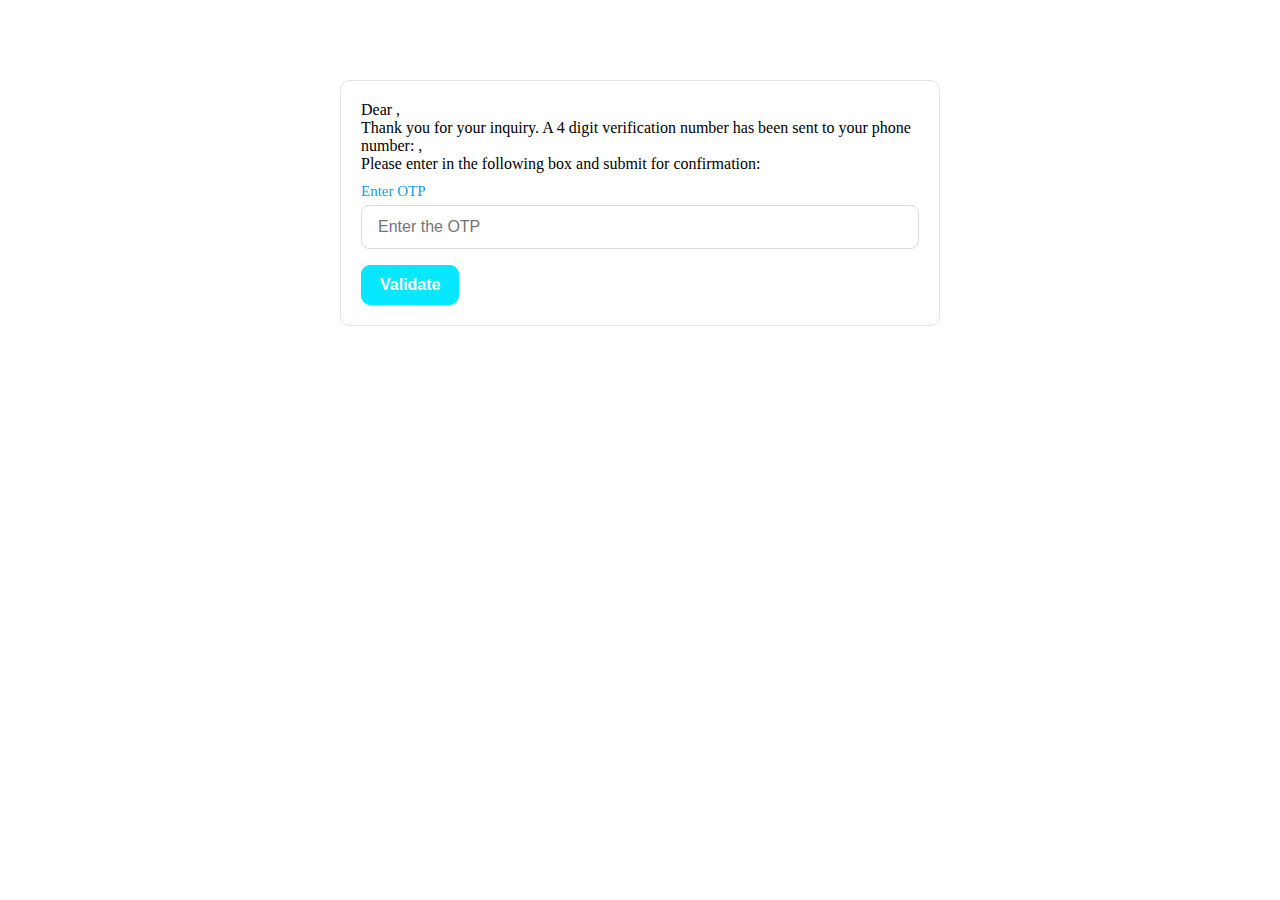
<file: Pixel6WebStudio/thankyou.html>
<!DOCTYPE html>
<html lang="en">
  <head>
    <title>Thank you</title>
    <style>
      
    </style>
    <link href="main.css" rel="stylesheet">
  </head>
  <body>
    <div class="form-box">
      <p>
        Dear <span id="firstNameText" class="font-bold"></span>,<br>
        Thank you for your inquiry. A 4 digit verification number has been sent to your phone number: 
        <span id="phoneNoText" class="font-bold"></span>, <br>
        Please enter in the following box and submit for confirmation:
      </p>
      <div style="margin-top: 10px;">
        <label class="label">Enter OTP</label>
        <input class="input" type="text" name="otptext" id="otptext" placeholder="Enter the OTP" />
        <p id="OTPError" class="error"></p>
        <button type="button" class="button" onclick="submitOTP()">Validate</button>
      </div>
    </div>
    
  </body>
  <script>
    bindDetails();
    var formDetails = JSON.parse(sessionStorage.getItem('formDetails'));
    const otp = formDetails.otp;
      console.log(otp);
    function submitOTP() {
      var formDetails = JSON.parse(sessionStorage.getItem('formDetails'));
      const otpText = document.getElementById('otptext').value;
      console.log(formDetails);
      if (!otpText || !otpText.trim()) {
        document.getElementById('OTPError').innerHTML = 'Please Enter OTP';
      } else {
        if (otp == otpText) {
          // for success 
          window.location.href = 'http://pixel6.co/';
        } else if(otp != otpText) {
          if (formDetails.otpInvalidAttempt < 3) {
            document.getElementById('OTPError').innerHTML = 'Please Enter valid OTP';
            formDetails.otpInvalidAttempt++;
            sessionStorage.setItem("formDetails", JSON.stringify(formDetails));
          } else {
            // for 404
            window.location.href = 'http://pixel6.co/404';
          }
        }
      }
    }

    function bindDetails() {
      var formDetails = JSON.parse(sessionStorage.getItem('formDetails'));
      if (formDetails) {
        const fullNameArr = (formDetails.fullName) ? formDetails.fullName.split(' ') : '';
        const firstName =
          (fullNameArr[0] && fullNameArr[0].trim()) ? fullNameArr[0].trim() : '';
        document.getElementById('firstNameText').innerHTML = firstName;
        document.getElementById('phoneNoText').innerHTML = formDetails.phoneNo;
      }
    }
  </script>
</html>
</file>
<file: Pixel6WebStudio/main.css>
*{
    margin: 0;
    padding: 0;
    box-sizing: border-box;
}

/* body {
    font-family: sans-serif;
} */

.text-center{
    text-align: center;
}

.form-box{
     width: 600px;
    padding: 20px;
    border: 1px solid #e4e4e4;
    border-radius: 10px;
    margin: 80px auto;
}

.form-box h3{
    margin-bottom: 16px;
}

.label{
    font-size: 15px;
    color: #169be6;
    margin-bottom: 5px;
    display: block;
}

.input{
    padding: 12px 16px;
    font-size: 16px;
    color: #2c2c2c;
    border: 1px solid #dadada;
    border-radius: 8px;
    width: 100%;
    margin-bottom: 16px;
    height: auto;
}

/* .input:hover{
    border-color: #169be6;
}

.input:focus{
    border-color: #ff15a5;
    outline: none;
}

.input::placeholder{
    color: #dadada;
} */

.button{
    padding: 10px 18px;
    font-size: 16px;
    border-radius: 9px;
    background-color: #07e8ff;
    color: #ffffff;
    border: 1px solid #07e8ff;
    outline: none;
    font-weight: 700;
}

.error {
    color: red;
}

.font-bold {
    font-weight: bold;
}
</file>
